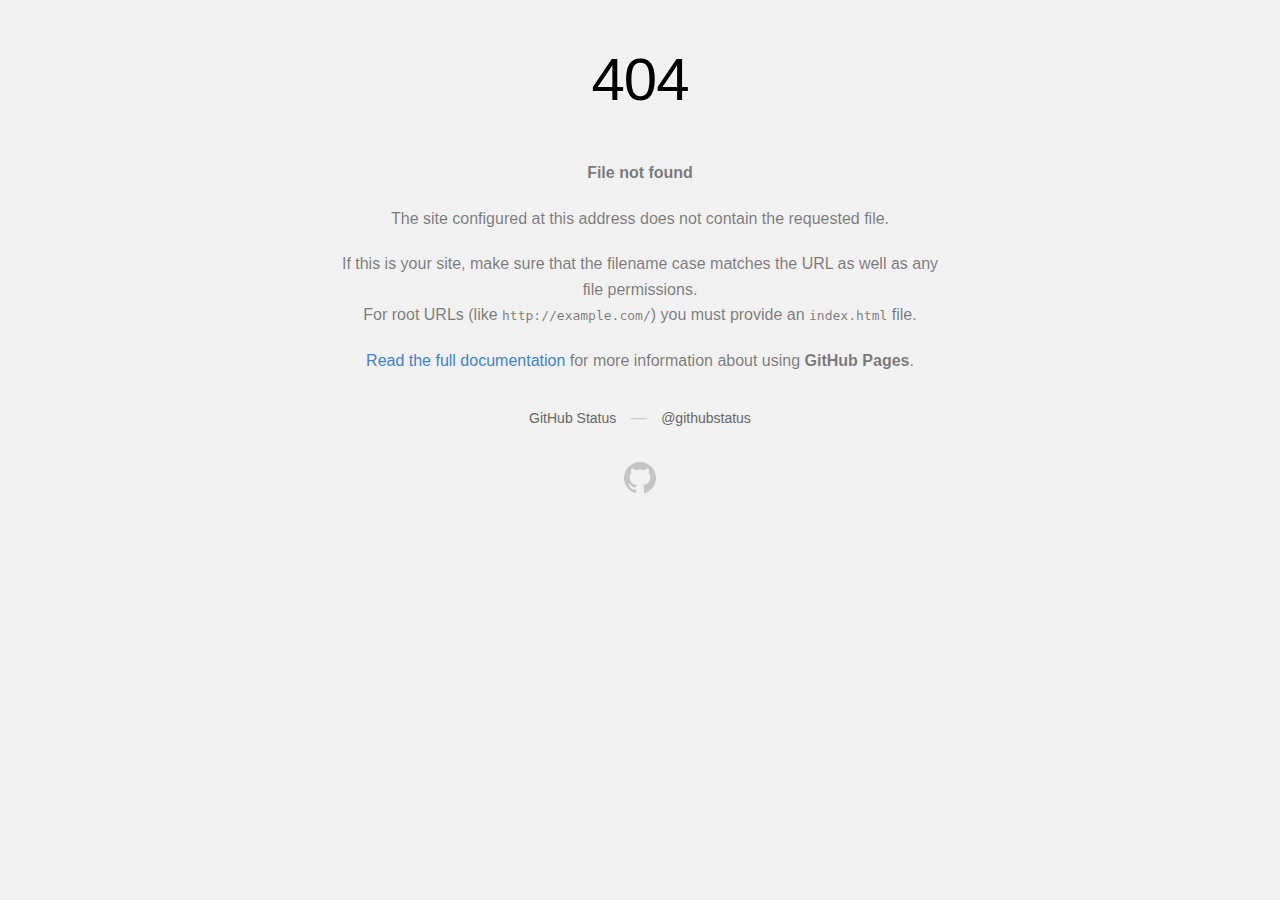
<file: music/DRAIN _Cruel.html>
<!DOCTYPE html>
<html>
  <head>
    <meta http-equiv="Content-type" content="text/html; charset=utf-8">
    <meta http-equiv="Content-Security-Policy" content="default-src 'none'; style-src 'unsafe-inline'; img-src data:; connect-src 'self'">
    <title>Page not found &middot; GitHub Pages</title>
    <style type="text/css" media="screen">
      body {
        background-color: #f1f1f1;
        margin: 0;
        font-family: "Helvetica Neue", Helvetica, Arial, sans-serif;
      }

      .container { margin: 50px auto 40px auto; width: 600px; text-align: center; }

      a { color: #4183c4; text-decoration: none; }
      a:hover { text-decoration: underline; }

      h1 { width: 800px; position:relative; left: -100px; letter-spacing: -1px; line-height: 60px; font-size: 60px; font-weight: 100; margin: 0px 0 50px 0; text-shadow: 0 1px 0 #fff; }
      p { color: rgba(0, 0, 0, 0.5); margin: 20px 0; line-height: 1.6; }

      ul { list-style: none; margin: 25px 0; padding: 0; }
      li { display: table-cell; font-weight: bold; width: 1%; }

      .logo { display: inline-block; margin-top: 35px; }
      .logo-img-2x { display: none; }
      @media
      only screen and (-webkit-min-device-pixel-ratio: 2),
      only screen and (   min--moz-device-pixel-ratio: 2),
      only screen and (     -o-min-device-pixel-ratio: 2/1),
      only screen and (        min-device-pixel-ratio: 2),
      only screen and (                min-resolution: 192dpi),
      only screen and (                min-resolution: 2dppx) {
        .logo-img-1x { display: none; }
        .logo-img-2x { display: inline-block; }
      }

      #suggestions {
        margin-top: 35px;
        color: #ccc;
      }
      #suggestions a {
        color: #666666;
        font-weight: 200;
        font-size: 14px;
        margin: 0 10px;
      }

    </style>
  </head>
  <body>

    <div class="container">

      <h1>404</h1>
      <p><strong>File not found</strong></p>

      <p>
        The site configured at this address does not
        contain the requested file.
      </p>

      <p>
        If this is your site, make sure that the filename case matches the URL
        as well as any file permissions.<br>
        For root URLs (like <code>http://example.com/</code>) you must provide an
        <code>index.html</code> file.
      </p>

      <p>
        <a href="https://help.github.com/pages/">Read the full documentation</a>
        for more information about using <strong>GitHub Pages</strong>.
      </p>

      <div id="suggestions">
        <a href="https://githubstatus.com">GitHub Status</a> &mdash;
        <a href="https://twitter.com/githubstatus">@githubstatus</a>
      </div>

      <a href="/" class="logo logo-img-1x">
        <img width="32" height="32" title="" alt="" src="[data-uri]">
      </a>

      <a href="/" class="logo logo-img-2x">
        <img width="32" height="32" title="" alt="" src="[data-uri]">
      </a>
    </div>
  </body>
</html>
</file>
